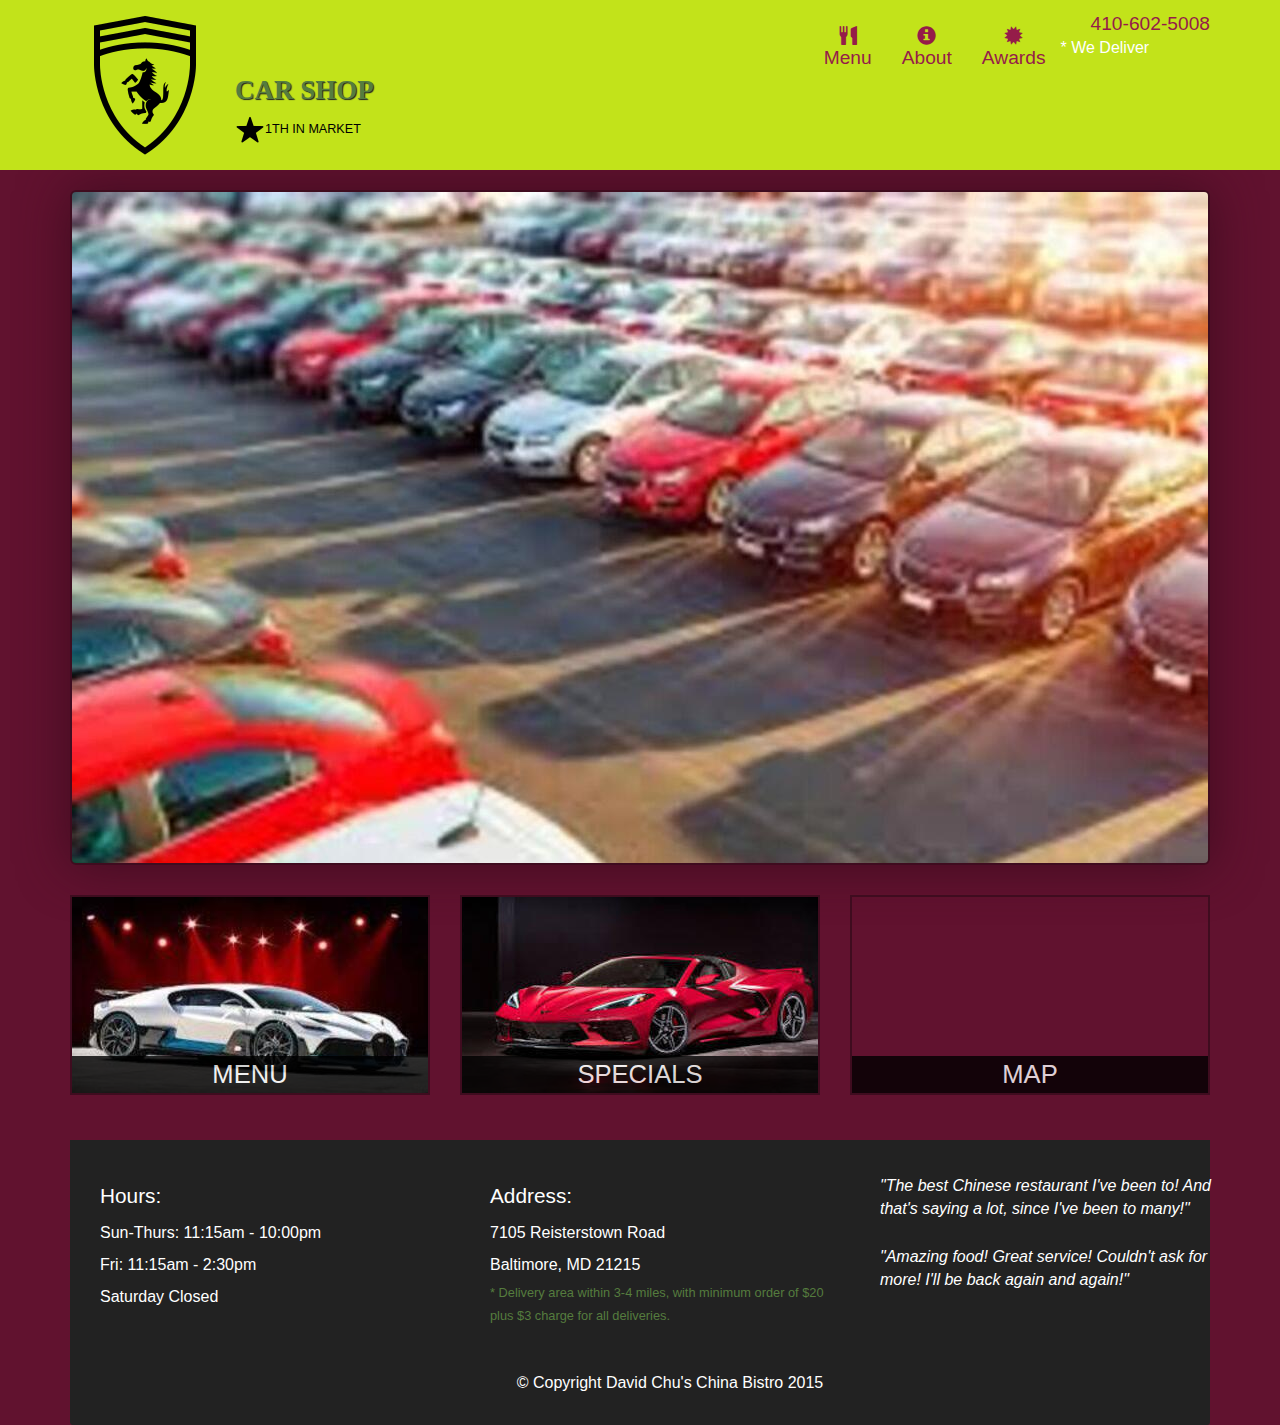
<file: index.html>
<!DOCTYPE html>
<html>
<head>
  <meta name="viewport" content="width=device-width, initial-scale=1">
  <link rel="stylesheet" href="https://maxcdn.bootstrapcdn.com/bootstrap/3.4.1/css/bootstrap.min.css">
  <script src="https://ajax.googleapis.com/ajax/libs/jquery/3.7.1/jquery.min.js"></script>
  <script src="https://maxcdn.bootstrapcdn.com/bootstrap/3.4.1/js/bootstrap.min.js"></script>
  <link rel="stylesheet" type="text/css" href="styles.css" />
  
</head>
<body >
    <header>

  <nav id="header-nav" class="navbar navbar-default">
    <div class="container">
        <div class="navbar-header">
            <a href="index.html" class="pull-left visibal-lg">
                <div id="logo-img" alt="logo img">
                </div>
            </a>
            <div class="navbar-brand">
             <a href="index.html"><h1>car shop</h1>
             </a>
             <p>
                <img src="st.png" alt="project"><span>1th in market</span>
            </div>


            
        </div>

        
        <button type="button" class="navbar-toggle collapsed" data-toggle="collapse" data-target="#collapsable-nav" aria-expanded="false">
              <span class="sr-only"> toggle nav</span>
              <span class="icon-bar"></span>
              <span class="icon-bar"></span>
              <span class="icon-bar"></span>
        </button> 
            

        <div id="collapsable-nav" class="collapse navbar-collapse"> 
          <ul id="nav-list" class="nav navbar-nav navbar-right"> 
                     <li class="visible-xs">
                        <a href="index.html">
                         <span class="glyphicon glyphicon-home">
                          </span><br class="hidden-xs"> Home
                           </a>
                    </li>  
            
            <li>
                      <a href="menu-categories.html">
                        <span class="glyphicon glyphicon-cutlery">
                        </span><br class="hidden-xs"> Menu
                      </a>
              </li>
               <li>
                        <a href="#">
                          <span class="glyphicon glyphicon-info-sign">
                          </span><br class="hidden-xs">About
                        </a>
               </li> 
                <li>    
                         <a href="#">
                             <span class="glyphicon glyphicon-certificate">
                             </span> <br class="hidden-xs"> Awards
                          </a>
                </li>
                 <li id="phone" class="hidden-xs">
                           <a href="tel: 410-602-5008">
                 </li>
                                <span>410-602-5008</span>
                           </a><div>* We Deliver</div>
          </ul>
       </div>
         

    </div>
  </nav>

    </header>

    
<div id="call-btn" class="visible-xs">
  <a class="btn" href="tel: 410-602-5008">
  <span class="glyphicon glyphicon-earphone"></span> 410-602-5008
  </a> </div>
  <div id="xs-deliver" class="text-center visible-xs">* We Deliver</div>
  <!--main div start-->
  
  <div id="main-content" class="container">
  <div class="jumbotron">
    <img src="car3920.jpg" alt="pictuure of car"
     class="img-responsive visible-xs">
  </div>

  <!--smoll menu 3 or for menu-->
<div id="home-tiles" class="row">
  <div class="col-md-4 col-sm-6 col-xs-12">
  <a href="menu-categories.html"><div id="menu-tile"><span>menu
  </span></div></a>
  </div>
  <div class="col-md-4 col-sm-6 col-xs-12">
  <a href="single-category.html"><div id="specials-tile"><span>
  specials</span></div></a>
  </div>
  <div class="col-md-4 col-sm-12 col-xs-12">
    <a href="https://maps.app.goo.gl/wB2GTgvQCnugyqQm7" target="_blank">
      <div id="map-tile">
        <!--map-->
        <iframe src="https://www.google.com/maps/embed?pb=!1m18!1m12!1m3!1d6909.560485603205!2d31.182585450990327!3d30.014465875065817!2m3!1f0!2f0!3f0!3m2!1i1024!2i768!4f13.1!3m3!1m2!1s0x1458468e19cb2d35%3A0x949e23b4b0356d8!2z2KjZitiqINin2YTYsdmK2KfYttip!5e0!3m2!1sen!2seg!4v1721352400213!5m2!1sen!2seg" width="100%" height="250" style="border:0;" allowfullscreen="" loading="lazy" referrerpolicy="no-referrer-when-downgrade"></iframe>
        <span>map</span>
      </div>
    </a>
  </div>
  
  </div>
<!--footer start-->


<footer class="panel-footer"> <div class="container">
  <div class="row">
  <section id="hours" class="col-sm-4">
  <span>Hours:</span><br> Sun-Thurs: 11:15am - 10:00pm<br>
  Fri: 11:15am - 2:30pm<br> Saturday Closed
  <hr class="visible-xs">
  </section>
  <section id="address" class="col-sm-4">
  <span>Address:</span><br>
  7105 Reisterstown Road<br> Baltimore, MD 21215
  <p>* Delivery area within 3-4 miles, with minimum order of $20 plus $3 charge for all deliveries.</p>
  <hr class="visible-xs">
  </section>
  <section id="testimonials" class="col-sm-4">
  <p>"The best Chinese restaurant I've been to! And that's saying a lot,
     since I've been to many!"</p>
  <p>"Amazing food! Great service! Couldn't ask for more! I'll be back again and again!"</p>
  </section>
  </div>
  <div class="text-center">&copy; Copyright David Chu's China Bistro 2015</div>
  </div>
  </footer>

</body>
</html>
</file>
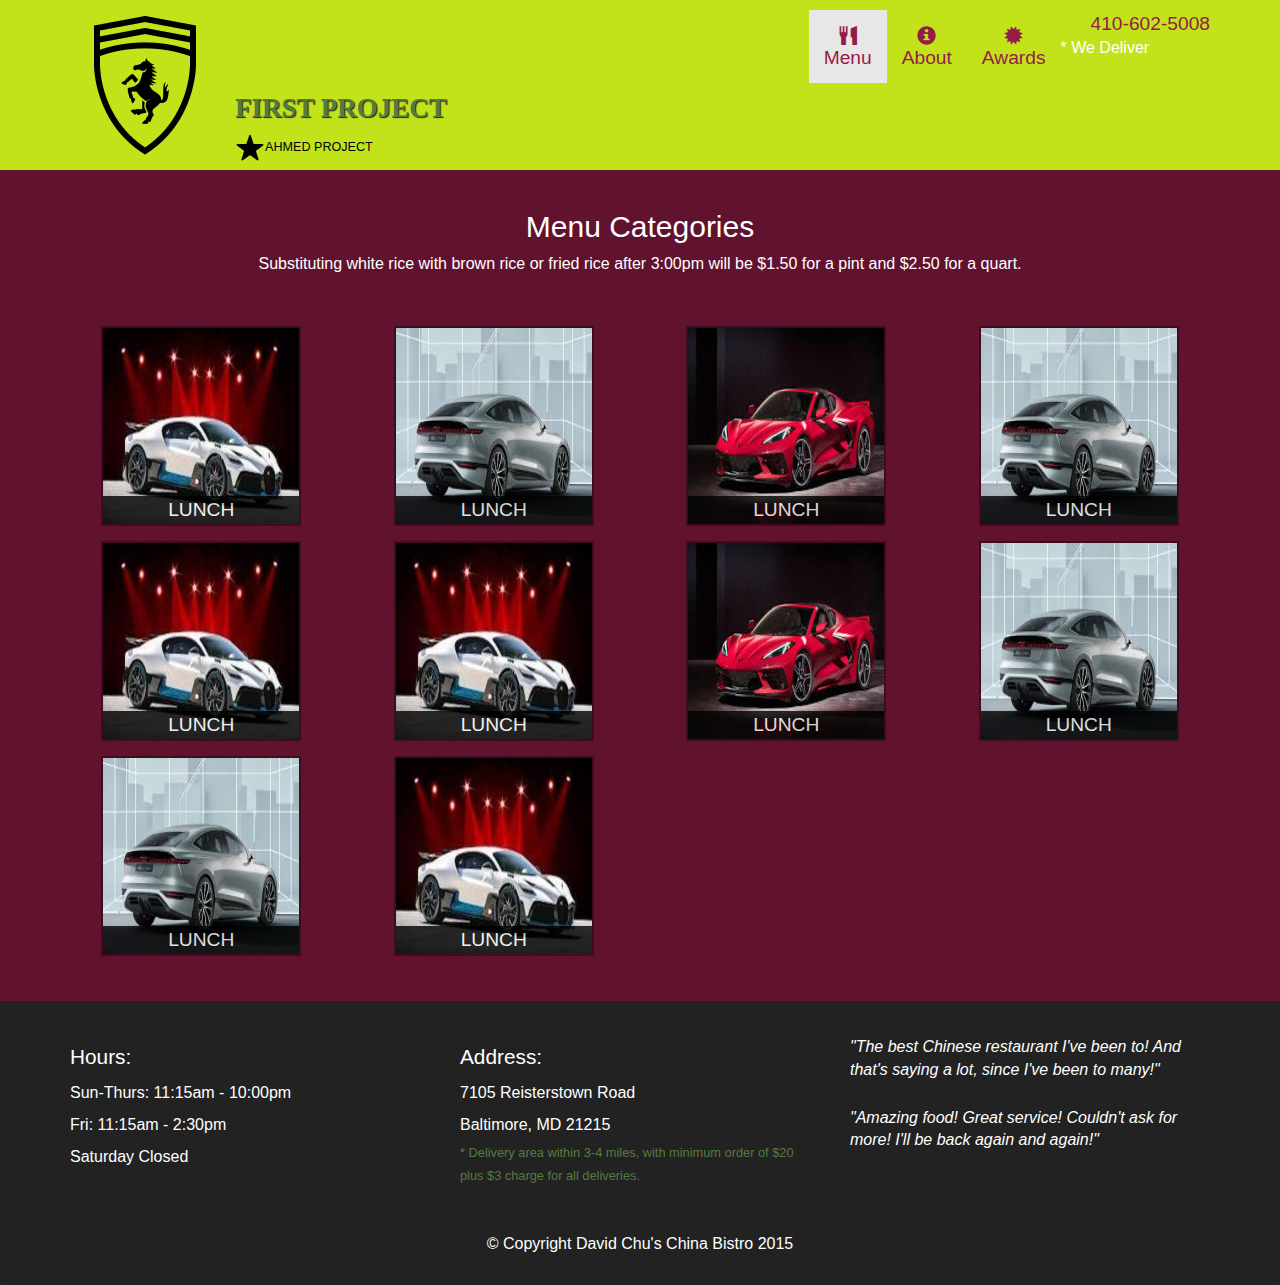
<file: menu-categories.html>
<!DOCTYPE html>
<html>
<head>
  <meta name="viewport" content="width=device-width, initial-scale=1">
  <link rel="stylesheet" href="https://maxcdn.bootstrapcdn.com/bootstrap/3.4.1/css/bootstrap.min.css">
  <script src="https://ajax.googleapis.com/ajax/libs/jquery/3.7.1/jquery.min.js"></script>
  <script src="https://maxcdn.bootstrapcdn.com/bootstrap/3.4.1/js/bootstrap.min.js"></script>
  <link rel="stylesheet" type="text/css" href="styles.css" />
  
</head>
<body >
    <header>

  <nav id="header-nav" class="navbar navbar-default">
    <div class="container">
        <div class="navbar-header">
            <a href="index.html" class="pull-left visibal-lg">
                <div id="logo-img" alt="logo img">
                </div>
            </a>
            <div class="navbar-brand">
             <a href="index.html"><h1>first project</h1>
             </a>
             <p>
                <img src="st.png" alt="project"><span>ahmed project</span>
            </div>


            
        </div>

        
        <button type="button" class="navbar-toggle collapsed" data-toggle="collapse" data-target="#collapsable-nav" aria-expanded="false">
              <span class="sr-only"> toggle nav</span>
              <span class="icon-bar"></span>
              <span class="icon-bar"></span>
              <span class="icon-bar"></span>
        </button> 
            

        <div id="collapsable-nav" class="collapse navbar-collapse"> 
          <ul id="nav-list" class="nav navbar-nav navbar-right"> 
            <li class="visible-xs">
               <a href="index.html">
                <span class="glyphicon glyphicon-home">
                 </span><br class="hidden-xs"> Home
                  </a>
           </li>    
            
            <li class="active">
                      <a href="menu-categories.html">
                        <span class="glyphicon glyphicon-cutlery">
                        </span><br class="hidden-xs"> Menu
                      </a>
              </li>
               <li>
                        <a href="#">
                          <span class="glyphicon glyphicon-info-sign">
                          </span><br class="hidden-xs">About
                        </a>
               </li> 
                <li>    
                         <a href="#">
                             <span class="glyphicon glyphicon-certificate">
                             </span> <br class="hidden-xs"> Awards
                          </a>
                </li>
                 <li id="phone" class="hidden-xs">
                           <a href="tel: 410-602-5008">
                 </li>
                                <span>410-602-5008</span>
                           </a><div>* We Deliver</div>
          </ul>
       </div>
         

    </div>
  </nav>

    </header>

    
<div id="call-btn" class="visible-xs">
  <a class="btn" href="tel: 410-602-5008">
  <span class="glyphicon glyphicon-earphone"></span> 410-602-5008
  </a> </div>
  <div id="xs-deliver" class="text-center visible-xs">* We Deliver</div>
  <!--main div start-->
  
  <div id="main-content" class="container">
  

    <h2 id="menu-categories-title" class="text-center">Menu
        Categories</h2>
     <div class="text-center">
        Substituting white rice with brown rice or fried rice after 3:00pm will be $1.50 for a pint and $2.50 for a quart. </div>
        <section class="row">
            <div class="col-md-3 col-sm-4 col-xs-6 col-xxs-12">
                <a href="single-category.html">
                  <div class="category-tile">
                     <img width="200" height="200" src="car350.jpg" alt="lunch">
                           <span>Lunch</span>
                   </div>
               </a>
            </div> 
            <div class="col-md-3 col-sm-4 col-xs-6 col-xxs-12">
                <a href="single-category.html">
                  <div class="category-tile">
                     <img width="200" height="200" src="car360.jpg" alt="lunch">
                           <span>Lunch</span>
                   </div>
               </a>
            </div> 
             <div class="col-md-3 col-sm-4 col-xs-6 col-xxs-12">
                <a href="single-category.html">
                  <div class="category-tile">
                     <img width="200" height="200" src="car3601.jpg" alt="lunch">
                           <span>Lunch</span>
                   </div>
               </a>
            </div> 
             <div class="col-md-3 col-sm-4 col-xs-6 col-xxs-12">
                <a href="single-category.html">
                  <div class="category-tile">
                     <img width="200" height="200" src="car360.jpg" alt="lunch">
                           <span>Lunch</span>
                   </div>
               </a>
            </div> 
             <div class="col-md-3 col-sm-4 col-xs-6 col-xxs-12">
                <a href="single-category.html">
                  <div class="category-tile">
                     <img width="200" height="200" src="car350.jpg" alt="lunch">
                           <span>Lunch</span>
                   </div>
               </a>
            </div> 
             <div class="col-md-3 col-sm-4 col-xs-6 col-xxs-12">
                <a href="single-category.html">
                  <div class="category-tile">
                     <img width="200" height="200" src="car350.jpg" alt="lunch">
                           <span>Lunch</span>
                   </div>
               </a>
            </div> 
             <div class="col-md-3 col-sm-4 col-xs-6 col-xxs-12">
                <a href="single-category.html">
                  <div class="category-tile">
                     <img width="200" height="200" src="car3601.jpg" alt="lunch">
                           <span>Lunch</span>
                   </div>
               </a>
            </div>
              <div class="col-md-3 col-sm-4 col-xs-6 col-xxs-12">
                <a href="single-category.html">
                  <div class="category-tile">
                     <img width="200" height="200" src="car360.jpg" alt="lunch">
                           <span>Lunch</span>
                   </div>
               </a>
            </div> 
             <div class="col-md-3 col-sm-4 col-xs-6 col-xxs-12">
                <a href="single-category.html">
                  <div class="category-tile">
                     <img width="200" height="200" src="car360.jpg" alt="lunch">
                           <span>Lunch</span>
                   </div>
               </a>
            </div> 
             <div class="col-md-3 col-sm-4 col-xs-6 col-xxs-12">
                <a href="single-category.html">
                  <div class="category-tile">
                     <img width="200" height="200" src="car350.jpg" alt="lunch">
                           <span>Lunch</span>
                   </div>
               </a>
            </div> 
        </section>


     </div>


<!--menu end-->
<!--footer start-->


<footer class="panel-footer"> <div class="container">
  <div class="row">
  <section id="hours" class="col-sm-4">
  <span>Hours:</span><br> Sun-Thurs: 11:15am - 10:00pm<br>
  Fri: 11:15am - 2:30pm<br> Saturday Closed
  <hr class="visible-xs">
  </section>
  <section id="address" class="col-sm-4">
  <span>Address:</span><br>
  7105 Reisterstown Road<br> Baltimore, MD 21215
  <p>* Delivery area within 3-4 miles, with minimum order of $20 plus $3 charge for all deliveries.</p>
  <hr class="visible-xs">
  </section>
  <section id="testimonials" class="col-sm-4">
  <p>"The best Chinese restaurant I've been to! And that's saying a lot,
     since I've been to many!"</p>
  <p>"Amazing food! Great service! Couldn't ask for more! I'll be back again and again!"</p>
  </section>
  </div>
  <div class="text-center">&copy; Copyright David Chu's China Bistro 2015</div>
  </div>
  </footer>

</body>
</html>
</file>
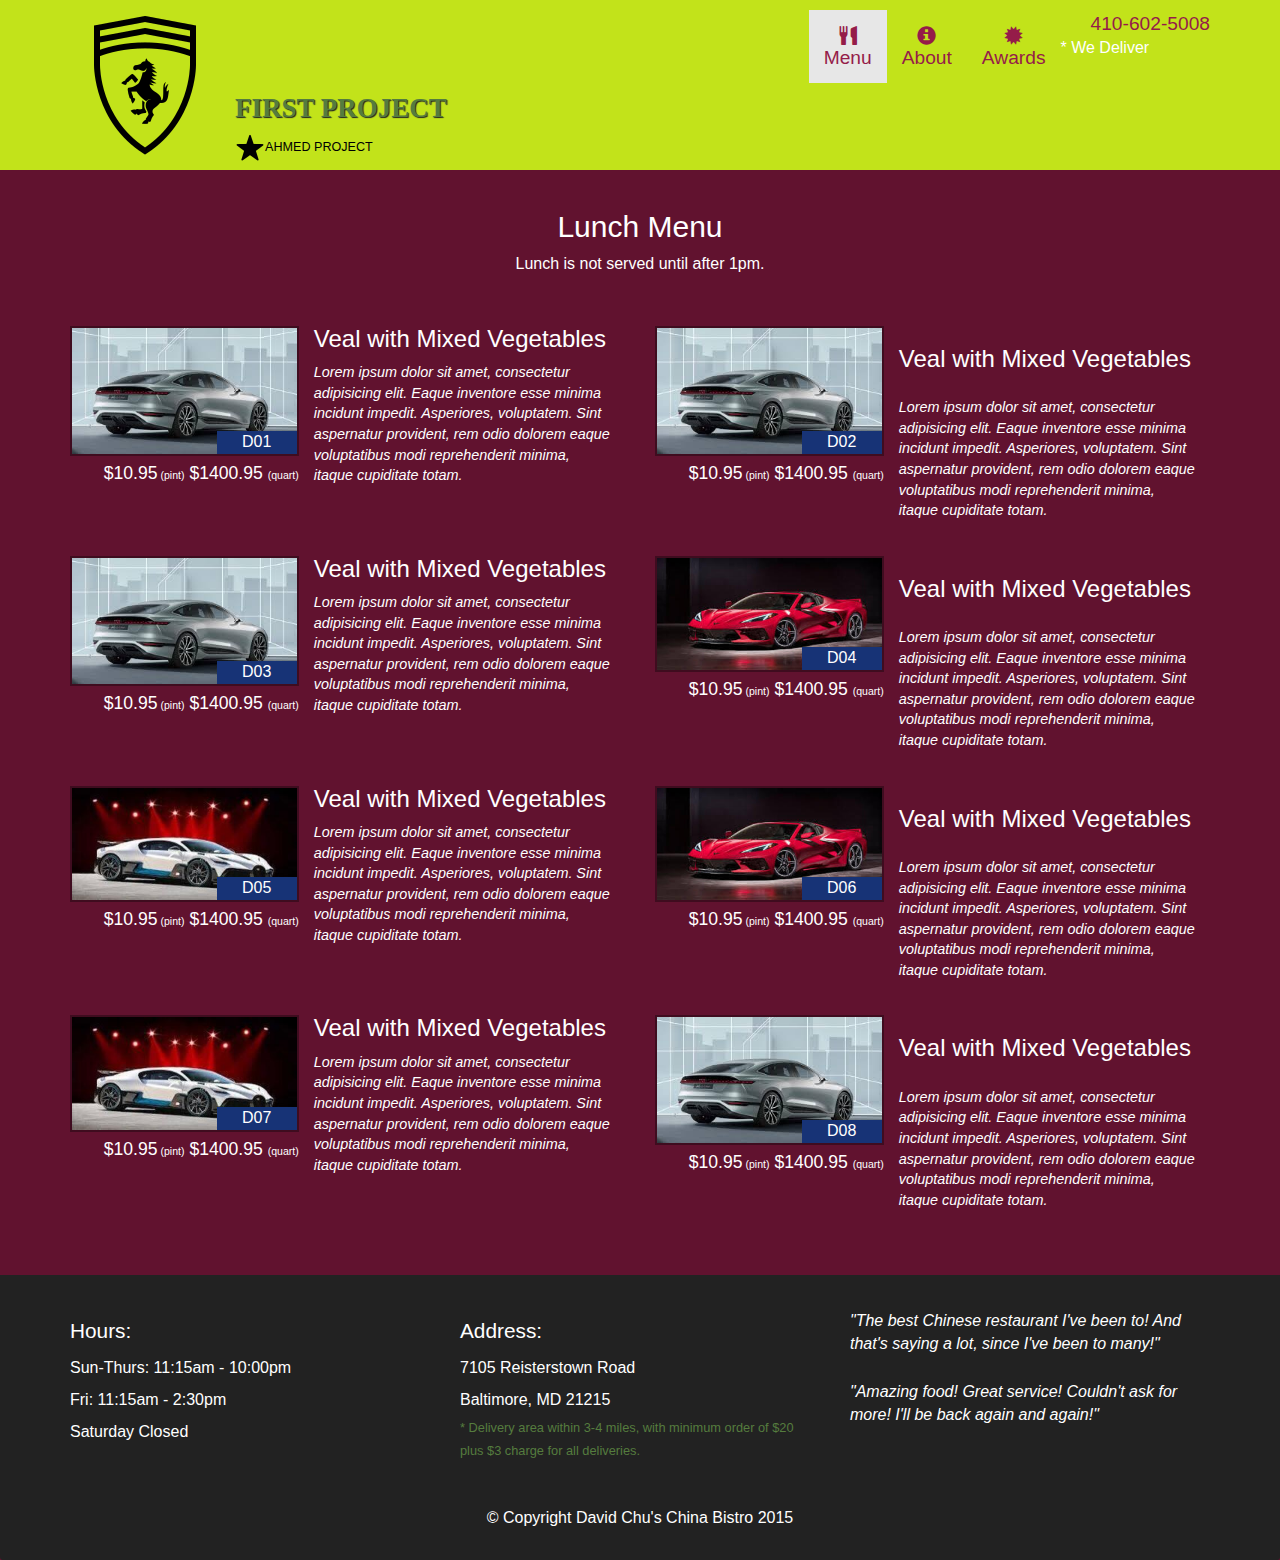
<file: single-category.html>
<!DOCTYPE html>
<html>
<head>
  <meta name="viewport" content="width=device-width, initial-scale=1">
  <link rel="stylesheet" href="https://maxcdn.bootstrapcdn.com/bootstrap/3.4.1/css/bootstrap.min.css">
  <script src="https://ajax.googleapis.com/ajax/libs/jquery/3.7.1/jquery.min.js"></script>
  <script src="https://maxcdn.bootstrapcdn.com/bootstrap/3.4.1/js/bootstrap.min.js"></script>
  <link rel="stylesheet" type="text/css" href="styles.css" />
  
</head>
<body >
    <header>

  <nav id="header-nav" class="navbar navbar-default">
    <div class="container">
        <div class="navbar-header">
            <a href="index.html" class="pull-left visibal-lg">
                <div id="logo-img" alt="logo img">
                </div>
            </a>
            <div class="navbar-brand">
             <a href="index.html"><h1>first project</h1>
             </a>
             <p>
                <img src="st.png" alt="project"><span>ahmed project</span>
            </div>


            
        </div>

        
        <button type="button" class="navbar-toggle collapsed" data-toggle="collapse" data-target="#collapsable-nav" aria-expanded="false">
              <span class="sr-only"> toggle nav</span>
              <span class="icon-bar"></span>
              <span class="icon-bar"></span>
              <span class="icon-bar"></span>
        </button> 
            

        <div id="collapsable-nav" class="collapse navbar-collapse"> 
          <ul id="nav-list" class="nav navbar-nav navbar-right"> 
            <li class="visible-xs">
                <a href="index.html">
                 <span class="glyphicon glyphicon-home">
                  </span><br class="hidden-xs"> Home
                   </a>
            </li>   
            
            <li class="active">
                      <a href="menu-categories.html">
                        <span class="glyphicon glyphicon-cutlery">
                        </span><br class="hidden-xs"> Menu
                      </a>
              </li>
               <li>
                        <a href="#">
                          <span class="glyphicon glyphicon-info-sign">
                          </span><br class="hidden-xs">About
                        </a>
               </li> 
                <li>    
                         <a href="#">
                             <span class="glyphicon glyphicon-certificate">
                             </span> <br class="hidden-xs"> Awards
                          </a>
                </li>
                 <li id="phone" class="hidden-xs">
                           <a href="tel: 410-602-5008">
                 </li>
                                <span>410-602-5008</span>
                           </a><div>* We Deliver</div>
          </ul>
       </div>
         

    </div>
  </nav>

    </header>

    
<div id="call-btn" class="visible-xs">
  <a class="btn" href="tel: 410-602-5008">
  <span class="glyphicon glyphicon-earphone"></span> 410-602-5008
  </a> </div>
  <div id="xs-deliver" class="text-center visible-xs">* We Deliver</div>
  <!--main div start-->
  
  <div id="main-content" class="container">
  

    

   <h2 id="menu-categories-title" class="text-center">Lunch Menu

   </h2>
    <div class="text-center">Lunch is not served until after 1pm.
    </div>
   
<section class="row">
    <div class="menu-item-tile col-md-6"> <div class="row">
       <div class="col-sm-5">
           <div class="menu-item-photo">
                <div>D01</div>
              <img class="img-responsive" width="250" height="150" src="car360.jpg" alt="Item">
            </div>
             <div class="menu-item-price">$10.95<span> (pint)</span> $1400.95 <span>(quart)</span></div>
             </div>
          <div class="menu-item-description col-sm-7">
                    <h3 class="menu-item-title">Veal with Mixed Vegetables
                    </h3>

                   <p class="menu-item-details">Lorem ipsum dolor sit amet, consectetur adipisicing elit. 
                       Eaque inventore esse minima incidunt impedit. Asperiores, 
                        voluptatem. Sint aspernatur provident, rem odio dolorem eaque voluptatibus modi reprehenderit minima, 
                       itaque cupiditate totam.
                     </p>
           </div>
        </div>
            <hr class="visible-xs">
     </div>

      <div class="menu-item-tile col-md-6"> <div class="row">
          <div class="col-sm-5">
             <div class="menu-item-photo">
                            <div>D02</div>
                                <img class="img-responsive" width="250" height="150" src="car360.jpg" alt="Item">
                            </div>
                              <div class="menu-item-price">$10.95<span> (pint)</span> $1400.95 <span>(quart)</span></div>
                                 </div>
                                   <div class="menu-item-description col-sm-7">
                                  <h3 class="menu-item-tile">Veal with Mixed Vegetables
                                 </h3>
 
                                <p class="menu-item-details">Lorem ipsum dolor sit amet, consectetur adipisicing elit. 
                               Eaque inventore esse minima incidunt impedit. Asperiores, 
                                   voluptatem. Sint aspernatur provident, rem odio dolorem eaque voluptatibus modi reprehenderit minima, 
                                    itaque cupiditate totam.
                       </p>
                </div>
           </div>
             <hr class="visible-xs">
       </div>

<div class="clearfix visble-md-block visible-lg-block"></div>
       <div class="menu-item-tile col-md-6"> <div class="row">
        <div class="col-sm-5">
            <div class="menu-item-photo">
                 <div>D03</div>
               <img class="img-responsive" width="250" height="150" src="car360.jpg" alt="Item">
             </div>
              <div class="menu-item-price">$10.95<span> (pint)</span> $1400.95 <span>(quart)</span></div>
              </div>
           <div class="menu-item-description col-sm-7">
                     <h3 class="menu-item-title">Veal with Mixed Vegetables
                     </h3>
 
                    <p class="menu-item-details">Lorem ipsum dolor sit amet, consectetur adipisicing elit. 
                        Eaque inventore esse minima incidunt impedit. Asperiores, 
                         voluptatem. Sint aspernatur provident, rem odio dolorem eaque voluptatibus modi reprehenderit minima, 
                        itaque cupiditate totam.
                      </p>
            </div>
         </div>
             <hr class="visible-xs">
      </div>
 
       <div class="menu-item-tile col-md-6"> <div class="row">
           <div class="col-sm-5">
              <div class="menu-item-photo">
                             <div>D04</div>
                                 <img class="img-responsive" width="250" height="150" src="car3601.jpg" alt="Item">
                             </div>
                               <div class="menu-item-price">$10.95<span> (pint)</span> $1400.95 <span>(quart)</span></div>
                                  </div>
                                    <div class="menu-item-description col-sm-7">
                                   <h3 class="menu-item-tile">Veal with Mixed Vegetables
                                  </h3>
  
                                 <p class="menu-item-details">Lorem ipsum dolor sit amet, consectetur adipisicing elit. 
                                Eaque inventore esse minima incidunt impedit. Asperiores, 
                                    voluptatem. Sint aspernatur provident, rem odio dolorem eaque voluptatibus modi reprehenderit minima, 
                                     itaque cupiditate totam.
                        </p>
                 </div>
            </div>
              <hr class="visible-xs">
        </div>
      <div class="clearfix visble-md-block visible-lg-block"></div>
        <div class="menu-item-tile col-md-6"> <div class="row">
            <div class="col-sm-5">
                <div class="menu-item-photo">
                     <div>D05</div>
                   <img class="img-responsive" width="250" height="150" src="car350.jpg" alt="Item">
                 </div>
                  <div class="menu-item-price">$10.95<span> (pint)</span> $1400.95 <span>(quart)</span></div>
                  </div>
               <div class="menu-item-description col-sm-7">
                         <h3 class="menu-item-title">Veal with Mixed Vegetables
                         </h3>
     
                        <p class="menu-item-details">Lorem ipsum dolor sit amet, consectetur adipisicing elit. 
                            Eaque inventore esse minima incidunt impedit. Asperiores, 
                             voluptatem. Sint aspernatur provident, rem odio dolorem eaque voluptatibus modi reprehenderit minima, 
                            itaque cupiditate totam.
                          </p>
                </div>
             </div>
                 <hr class="visible-xs">
          </div>
     
           <div class="menu-item-tile col-md-6"> <div class="row">
               <div class="col-sm-5">
                  <div class="menu-item-photo">
                                 <div>D06</div>
                                     <img class="img-responsive" width="250" height="150" src="car3601.jpg" alt="Item">
                                 </div>
                                   <div class="menu-item-price">$10.95<span> (pint)</span> $1400.95 <span>(quart)</span></div>
                                      </div>
                                        <div class="menu-item-description col-sm-7">
                                       <h3 class="menu-item-tile">Veal with Mixed Vegetables
                                      </h3>
      
                                     <p class="menu-item-details">Lorem ipsum dolor sit amet, consectetur adipisicing elit. 
                                    Eaque inventore esse minima incidunt impedit. Asperiores, 
                                        voluptatem. Sint aspernatur provident, rem odio dolorem eaque voluptatibus modi reprehenderit minima, 
                                         itaque cupiditate totam.
                            </p>
                     </div>
                </div>
                  <hr class="visible-xs">
            </div>
            <!--to fix another div-->
           
         <div class="clearfix visble-md-block visible-lg-block"></div>
           <!--to fix another div-->  
         <div class="menu-item-tile col-md-6"> <div class="row">
                <div class="col-sm-5">
                    <div class="menu-item-photo">
                         <div>D07</div>
                       <img class="img-responsive" width="250" height="150" src="car350.jpg" alt="Item">
                     </div>
                      <div class="menu-item-price">$10.95<span> (pint)</span> $1400.95 <span>(quart)</span></div>
                      </div>
                   <div class="menu-item-description col-sm-7">
                             <h3 class="menu-item-title">Veal with Mixed Vegetables
                             </h3>
         
                            <p class="menu-item-details">Lorem ipsum dolor sit amet, consectetur adipisicing elit. 
                                Eaque inventore esse minima incidunt impedit. Asperiores, 
                                 voluptatem. Sint aspernatur provident, rem odio dolorem eaque voluptatibus modi reprehenderit minima, 
                                itaque cupiditate totam.
                              </p>
                    </div>
                 </div>
                     <hr class="visible-xs">
              </div>
         
               <div class="menu-item-tile col-md-6"> <div class="row">
                   <div class="col-sm-5">
                      <div class="menu-item-photo">
                                     <div>D08</div>
                                         <img class="img-responsive" width="250" height="150" src="car360.jpg" alt="Item">
                                     </div>
                                       <div class="menu-item-price">$10.95<span> (pint)</span> $1400.95 <span>(quart)</span></div>
                                          </div>
                                            <div class="menu-item-description col-sm-7">
                                           <h3 class="menu-item-tile">Veal with Mixed Vegetables
                                          </h3>
          
                                         <p class="menu-item-details">Lorem ipsum dolor sit amet, consectetur adipisicing elit. 
                                        Eaque inventore esse minima incidunt impedit. Asperiores, 
                                            voluptatem. Sint aspernatur provident, rem odio dolorem eaque voluptatibus modi reprehenderit minima, 
                                             itaque cupiditate totam.
                                </p>
                         </div>
                    </div>
                      <hr class="visible-xs">
                </div>
 
    </section>
    

     </div>


<!--menu end-->
<!--footer start-->


<footer class="panel-footer"> <div class="container">
  <div class="row">
  <section id="hours" class="col-sm-4">
  <span>Hours:</span><br> Sun-Thurs: 11:15am - 10:00pm<br>
  Fri: 11:15am - 2:30pm<br> Saturday Closed
  <hr class="visible-xs">
  </section>
  <section id="address" class="col-sm-4">
  <span>Address:</span><br>
  7105 Reisterstown Road<br> Baltimore, MD 21215
  <p>* Delivery area within 3-4 miles, with minimum order of $20 plus $3 charge for all deliveries.</p>
  <hr class="visible-xs">
  </section>
  <section id="testimonials" class="col-sm-4">
  <p>"The best Chinese restaurant I've been to! And that's saying a lot,
     since I've been to many!"</p>
  <p>"Amazing food! Great service! Couldn't ask for more! I'll be back again and again!"</p>
  </section>
  </div>
  <div class="text-center">&copy; Copyright David Chu's China Bistro 2015</div>
  </div>
  </footer>

</body>
</html>
</file>
<file: styles.css>
body {
   font-size: 16px;
   color: #fff;
   background-color: #61122f;
   font-family: sans-serif;
}


#header-nav{
background-color:  #c2e31a;
border-radius: 0;
border: 0;

}


#logo-img{

    background: url('f2.png') no-repeat;
    width: 150px;
    height: 150px;
    margin: 10px 15px 10px 0;
}
 
.navbar-brand{

    padding-top: 25%;
}

.navbar-brand h1{

    font-family: serif ;
    color: #557c3e;
    font-size: 1.5em;
    text-transform:  uppercase;
    font-weight: bold;
    text-shadow: 1px 1px 1px #222;
    margin-bottom: 0;
    margin-top: 0;
    line-height: .75;


}

.navbar-brand a:hover,.navbar-brand a:focus{
    text-decoration: none;
}

.navbar-brand p{

    color: #000;
    text-transform: uppercase;
    font-size: .7em;
    margin-top: 15px;
}



#nav-list {
    margin-top: 10px;
}

#nav-list a
 {
     color: #951C49; 
     text-align: center;
}
#nav-list a:hover 
{
     background: #E7E7E7;
}

#nav-list a span 
{

font-size: 1.8em;
}
#phone 
{
margin-top: 5px;
}

#phone a { 
    text-align: right;
     padding-bottom: 0;
}
#phone div { 
color: #557c3e;
text-align: right;
 padding-right: 15px;
}

.navbar-header button.navbar-toggle, .navbar-header .icon-bar {
     border: 1px solid #61122f;
}
.navbar-header button.nabar-toggle
{
    clear: both;
    margin-top: -30px;
}

 /*for meidum device*/
@media (min-width: 992px) and (max-width: 1199px)
       {
    
    #logo-img {
    
    background: url('f3.png') no-repeat;
    width: 100px;
    height: 100px;
    margin: 5px 5px 5px 0;
       }
       }

       /*for smaol device*/
@media (max-width: 767px) 
{
     .navbar-brand 
     {

         padding-top: 10px; 
          height: 80px;
      }
.navbar-brand h1 { 

padding-top: 10px;
font-size: 5vw; 
}
.navbar-brand p { 
font-size: .6em;
margin-top: 12px;
}
Tnavbar-brand p img { 
height: 20px;
}
/*.col-xxs-12 
{
     position: relative;
     min-height: 1px;
      padding-right: 15px;
       padding-left: 15px; 
       float: left;
       width: 100%;
}*/
.menu-item-photo{
    margin-right: auto;
}
  
    .menu-item-tile .menu-item-price{
    text-align: center;
    }
    .menu-item-tile .menu-item-price{
        text-align: center;
    }
    .menu-item-description{
        text-align: center;
    }
}
#collapsable-nav a{
    font-size: 1.2em;
}

#collapsable-nav a span{
    font-size: 1em;
}


@media (min-width: 1200px) { 
    .jumbotron {
    background: url('car3920.jpg') no-repeat;
    height: 675px;
    box-shadow: 0 0 50px #3F0C1F; 
    border: 2px solid #3F0C1F;
    }
    }

    
 @media (min-width: 768px) and (max-width: 991px)
 {

.jumbotron 
{
background: url('car3920.jpg') no-repeat;
height: 432px;
box-shadow: 0 0 50px #3F0C1F;
border: 2px solid #3F0C1F;





 }
 .menu-item-photo {
    margin-right: auto;
    }
    .menu-item-tile .menu-item-price {
    text-align: center;
    }

 }

 .container.jumbotron{

    margin-top: 30px;
    padding: 0;
    box-shadow: 0 0 50px #3F0C1F;
    border:  2px solid #3F0C1F;
 }

 @media (min-width: 941px) and (max-width: 1200px)
 {

.jumbotron {
background: url('car3920.jpg') no-repeat;
height: 432px;
box-shadow: 0 0 50px #3F0C1F;
border: 2px solid #540522;



}
 }

/*3 menu and sp and map*/
 #menu-tile, #specials-tile, #map-tile
  {
     height: 200px;
      width: 100%;
     margin-bottom: 15px;
      position: relative;
      border: 2px solid #3F0C1F;
       overflow: hidden;
}
#menu-tile:hover, #specials-tile:hover, #map-tile:hover{
    box-shadow: 0 1px 5px 1px #cccccc;
}


#menu-tile {

background: url('car350.jpg') no-repeat; 
background-position: center;
}
#specials-tile {
background:
url('car3601.jpg') no-repeat;
background-position: center;

}


#menu-tile span, #specials-tile span, #map-tile span {
    position: absolute;
    bottom: 0;
    right: 0;
    width: 100%; text-align: center; 
    font-size: 1.6em;
    text-transform: uppercase; 
    background-color: #000;
     color: #fff;
    opacity: .8;
 }
   

 
 #menu-tile, #specials-tile{
    width: 360px;
    margin: 0 auto 15px;
}


@media(max-width: 479px)
{
    
.navbar-brand h1 { 
    padding-top: 5px; 
    font-size: 6vw;
    }
    #menu-tile,#specials-tile{
width: 280px;
margin: 0 auto 15px;
    }
    .menu-item-photo {
        margin-right: auto;
        }
        .menu-item-tile .menu-item-price {
        text-align: center;
        }
}
.panel-footer{

margin-top: 30px;
padding-top: 35px;
padding-bottom: 30px;
background-color: #222;
border-top: 0;
}


.panel-footer div.row {
     margin-bottom: 35px;
}
#hours, #address {

line-height: 2;
}
#hours > span, #address > span 
{ 
    font-size: 1.3em;
}
#address p
 {
color: #557c3e; font-size: .8em; line-height: 1.8;
}

#testimonials{
    font-style: italic;
}
#testimonials :nth-child(2){
    margin-top: 25px;
}



/*mrnu css*/ 

 .category-tile
 { 
    position: relative;
    border: 2px solid #3F0C1F; overflow: hidden;
    width: 200px;
    height: 200px;
    margin: 0 auto 15px;
 }
    .category-tile span
   {
     position: absolute;
     bottom: 0;
      right: 0;
       width: 100%;
     text-align: center;
     font-size: 1.2em;
     text-transform: uppercase;
      background-color: #000; 
      color: #fff;
       opacity: .8;
 }
 
.category-tile:hover {

box-shadow: 0 1px 5px 1px #b32d2d;
}
#menu-categories-title + div { 
    margin-bottom: 50px;
}




/*singil catogry css start*/

.menu-item-tile {
    margin-bottom: 25px;
}
    .menu-item-tile hr {
    
    
    width: 80%;
    }
    .menu-item-tile .menu-item-price {
    font-size: 1.1em;
    text-align: right;
     margin-top: -15px;
    margin-right: -15px;
    }
    .menu-item-tile .menu-item-price span {
    font-size: .6em;
    }
    
.menu-item-photo {
     position: relative;

border: 2px solid #3F0C1F; 
overflow: hidden; padding: 0;
margin-right: -15px;
 margin-left: auto;
margin-bottom: 20px;
max-width: 250px;
}
.menu-item-photo div {
position: absolute;
bottom: 0;
right: 0;
width: 80px;
background-color: #173376; 
text-align: center;
}

.menu-item-description { 
    padding-right: 30px;
}
    h3.menu-item-title 
    { 
    margin:0 0 10px;
    }
    
    .menu-item-details  {
    font-size: .9em;
    font-style: italic;
    }
    /*singil catogry css end*/
</file>
